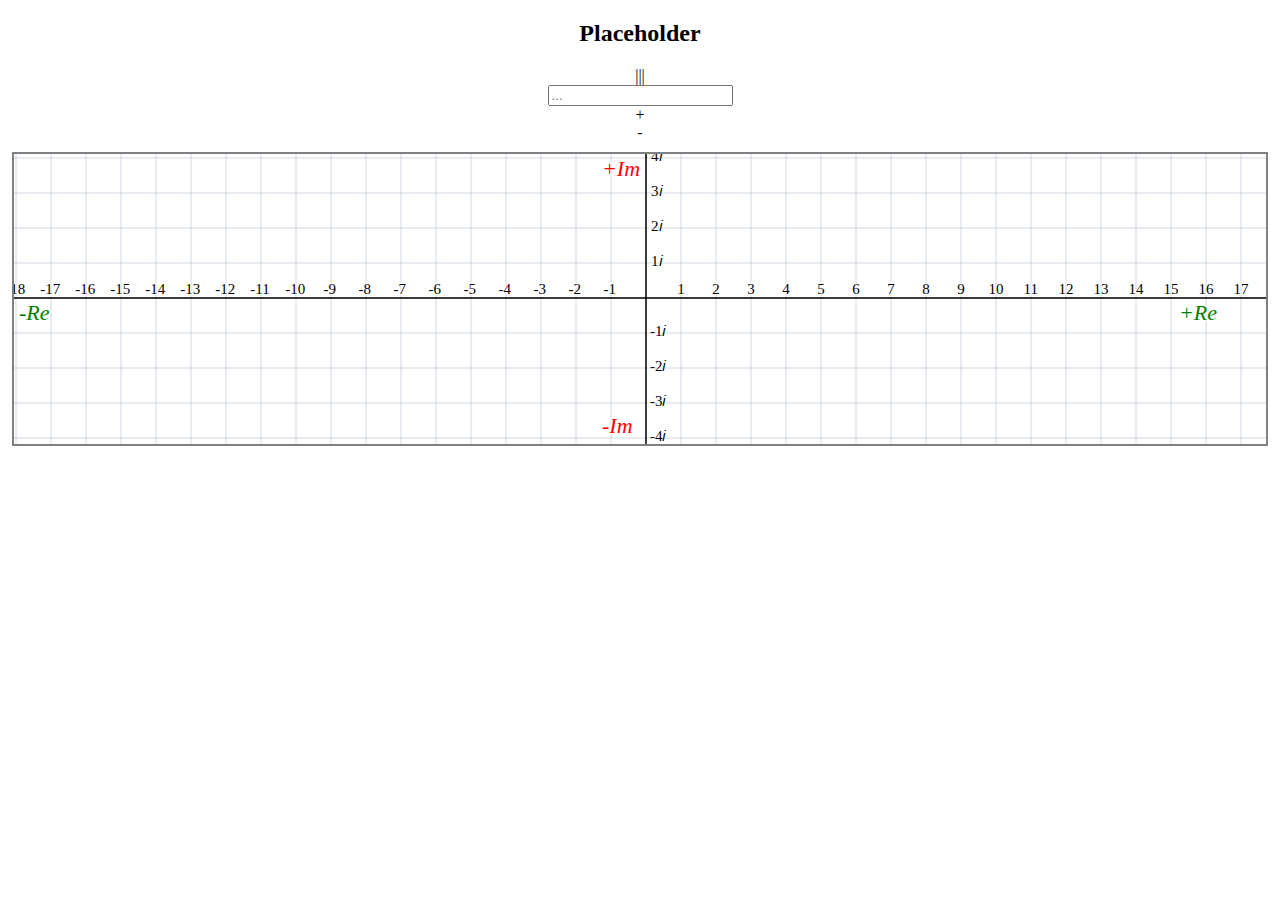
<file: test/index.html>
<!doctype html>
<html lang="en">
    <head>
        <meta charset="UTF-8" />
        <meta name="viewport" content="width=device-width, initial-scale=1.0" />
        <link rel="stylesheet" type="text/css" href="../src/styles.css" />
        <title>Argand Diagram</title>
        <link rel="shortcut icon" href="#" />
    </head>
    <body>
        <div class="ArgandDiagram no-select"></div>
        <script src="../src/index.js"></script>
    </body>
</html>
</file>
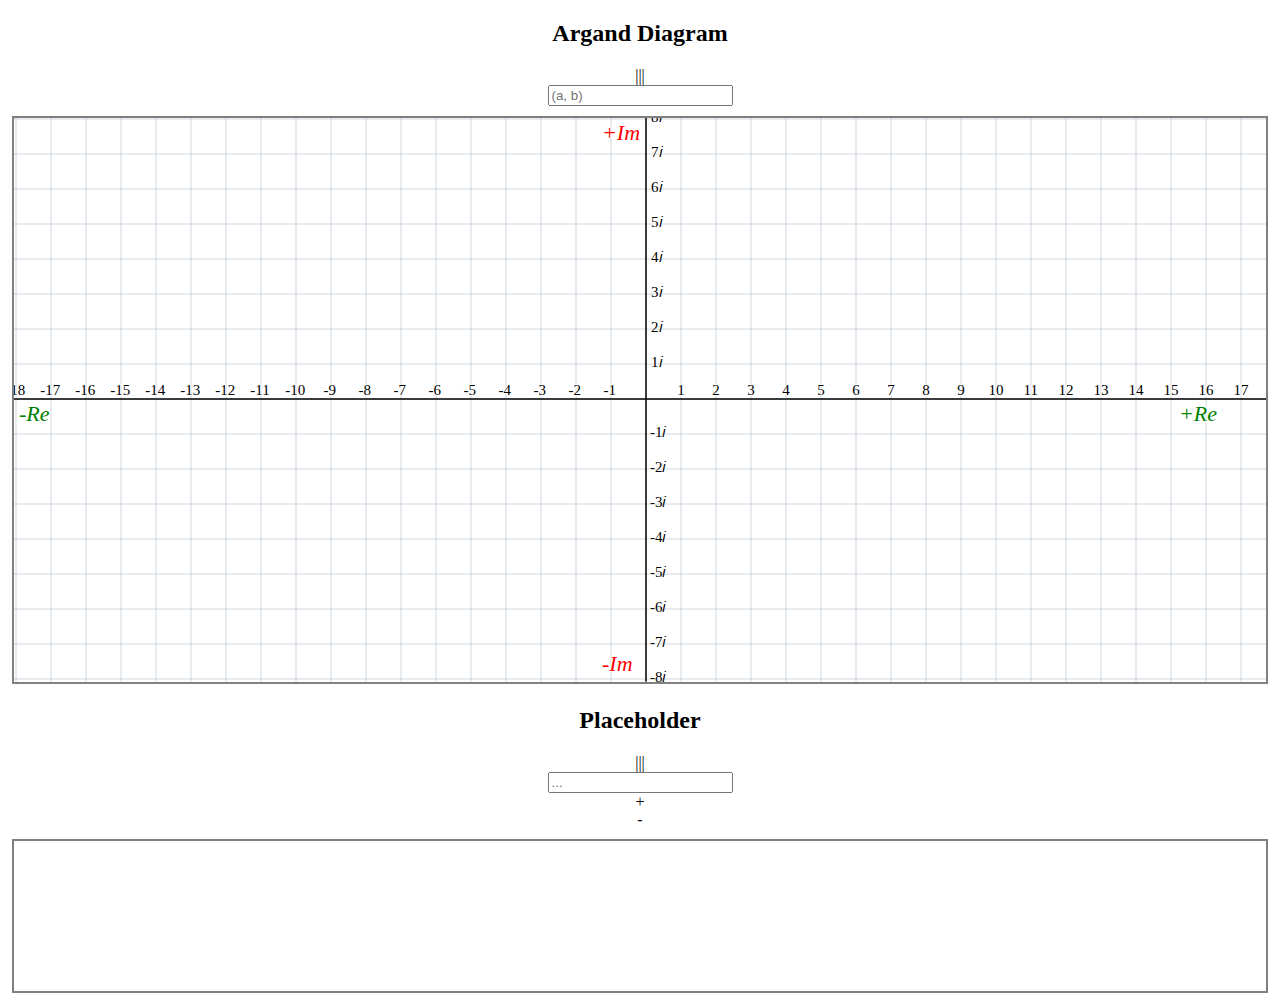
<file: test/argandDiagram.html>
<!doctype html>
<html lang="en">
    <head>
        <meta charset="UTF-8" />
        <meta name="viewport" content="width=device-width, initial-scale=1.0" />
        <link rel="stylesheet" type="text/css" href="../src/styles.css" />
        <title>Argand Diagram</title>
        <link rel="shortcut icon" href="#" />
    </head>

    <body>
        <div class="ArgandDiagram">
            <h2>Argand Diagram</h2>
            <div id="hideInputs">|||</div>
            <div id="AllInputs">
                <div class="input-container">
                    <input type="text" placeholder="(a, b)" />
                </div>
            </div>

            <svg id="svg"></svg>
        </div>
        <script src="../src/index.js"></script>
    </body>
</html>
</file>
<file: src/styles.css>
.ArgandDiagram {
    text-align: center;
}
.ArgandDiagram svg {
    width: 99%;
    border: 2px solid grey;
    margin-top: 10px;
}
</file>
